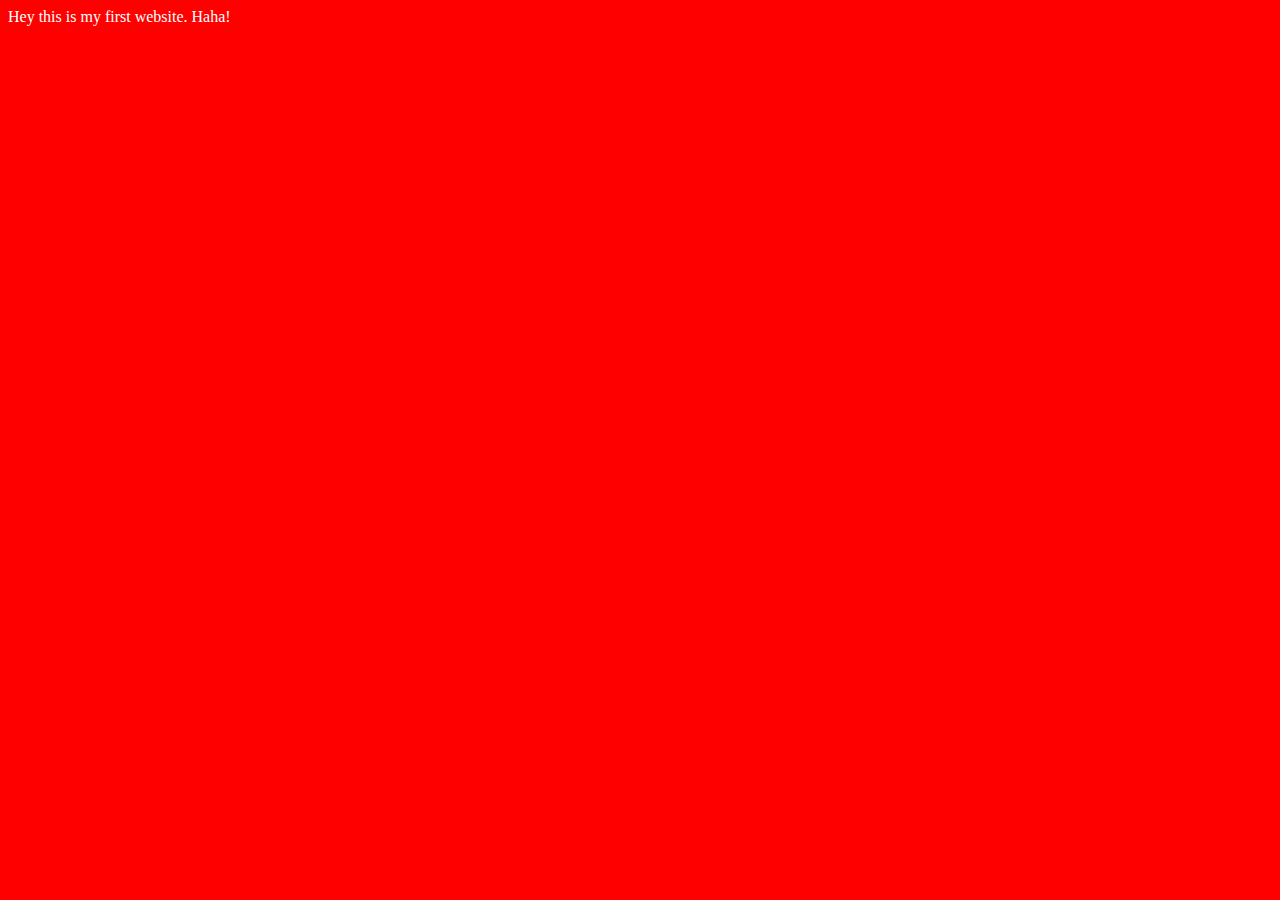
<file: Day 01/Day1.1/index.html>
<!DOCTYPE html>
<html lang="en">
<head>
    <meta charset="UTF-8">
    <meta name="viewport" content="width=device-width, initial-scale=1.0">
    <title>First Website</title>
    <link rel="stylesheet" href="style.css">
</head>
<body>
    Hey this is my first website. Haha!
    <script src="script.js">
    </script>
</body>
</html>
</file>
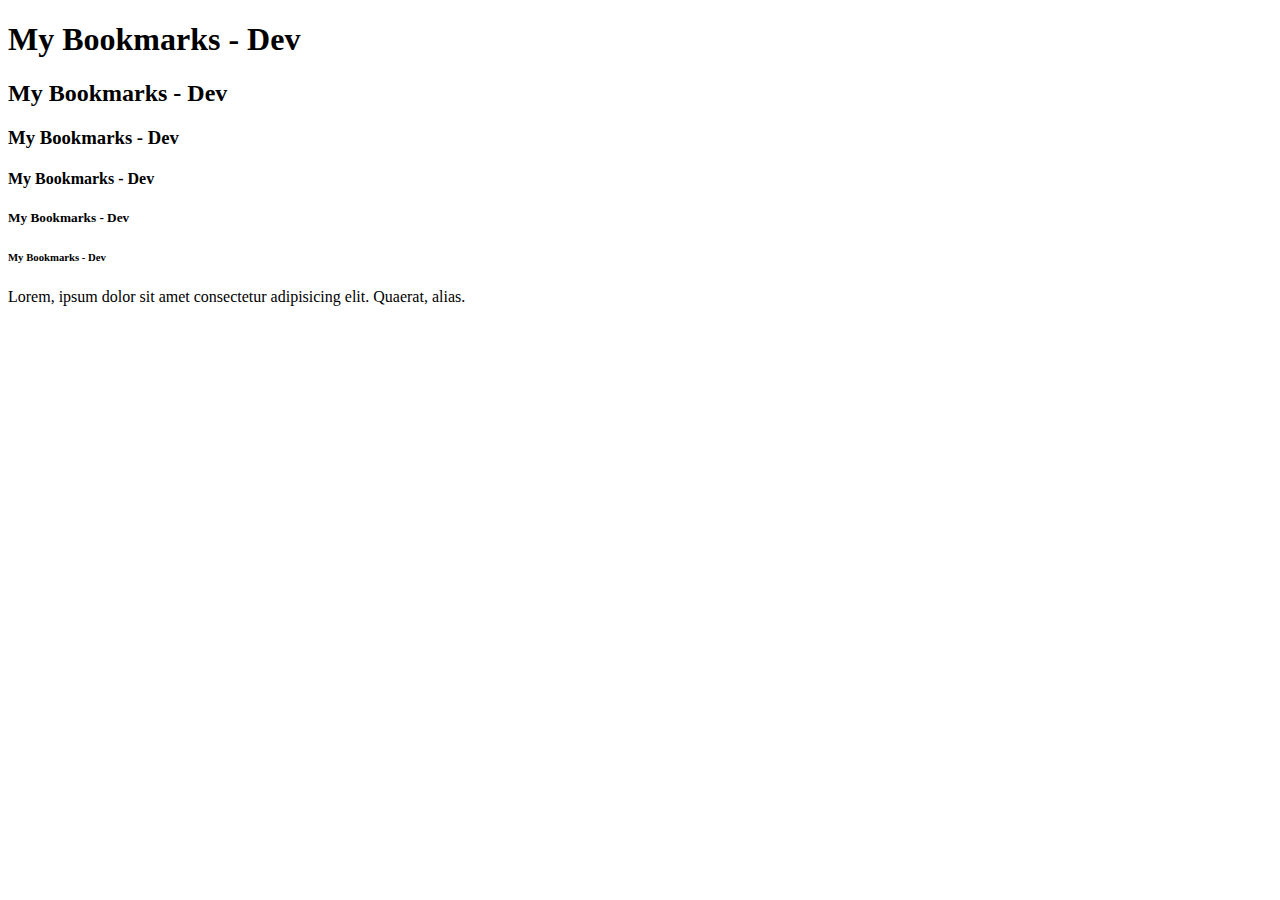
<file: Day 01/Day1.2/index.html>
<!DOCTYPE html>
<html lang="en">
<head>
    <meta charset="UTF-8">
    <meta name="viewport" content="width=device-width, initial-scale=1.0">
    <title>My Bookmarks - Davender</title>
</head>
<body>
    <h1>My Bookmarks - Dev</h1>
    <h2>My Bookmarks - Dev</h2>
    <h3>My Bookmarks - Dev</h3>
    <h4>My Bookmarks - Dev</h4>
    <h5>My Bookmarks - Dev</h5>
    <h6>My Bookmarks - Dev</h6>
    <p>Lorem, ipsum dolor sit amet consectetur adipisicing elit. Quaerat, alias.
    </p>
</body>
</html>
</file>
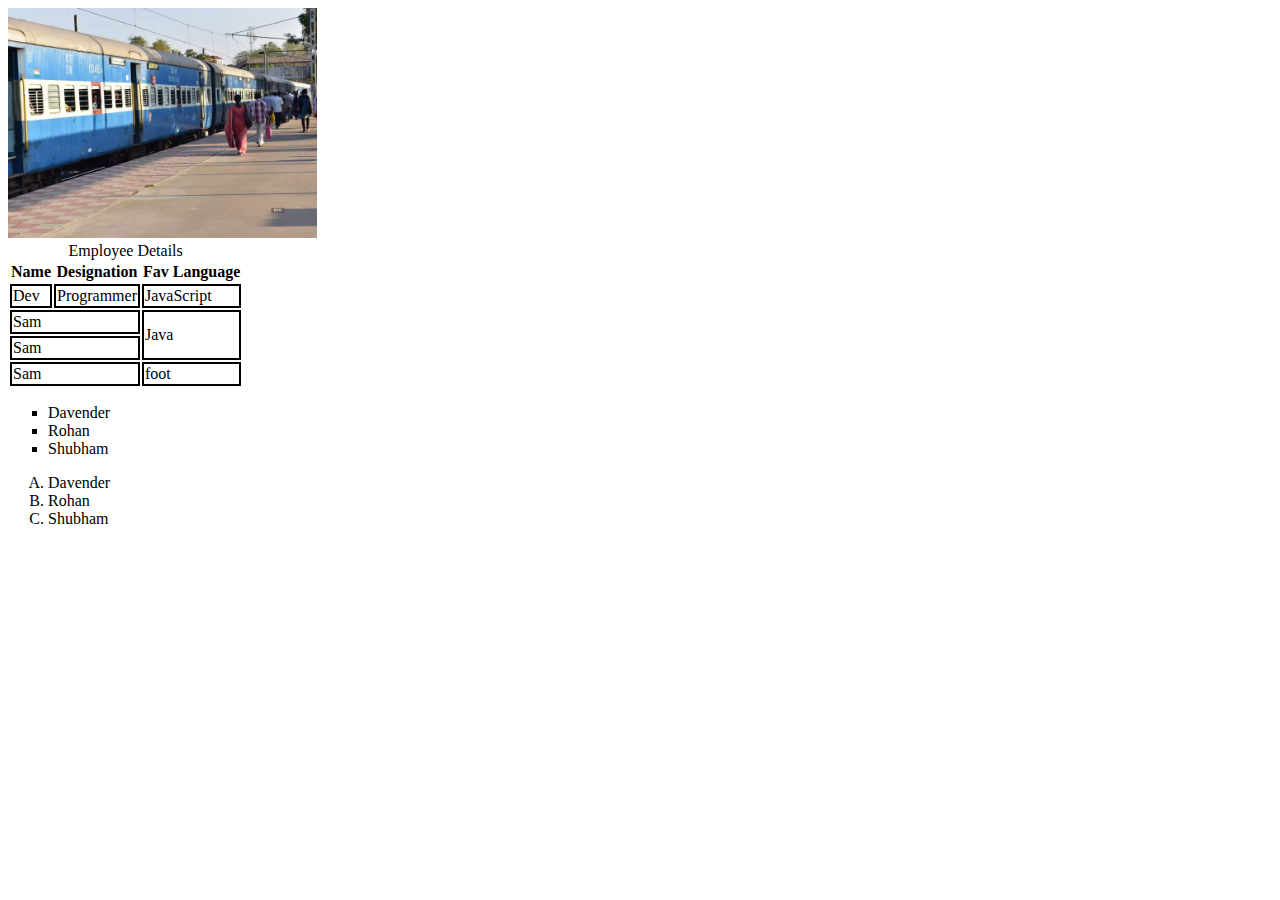
<file: Day 02/Day2.1-Image, Lists, and Tables in HTML/index.html>
<!DOCTYPE html>
<html lang="en">

<head>
    <meta charset="UTF-8">
    <meta name="viewport" content="width=device-width, initial-scale=1.0">
    <title>Images</title>
    <link rel="stylesheet" href="style.css">
</head>

<body>
    <img height="230" src="image.png" alt="Train image">
    <br>
    <table>
        <caption>Employee Details</caption>
        <thead>
            <tr>
                <th>Name</th>
                <th>Designation</th>
                <th>Fav Language</th>
            </tr>
        </thead>
        <tbody>


            <tr>
                <td>Dev</td>
                <td>Programmer</td>
                <td>JavaScript</td>
            </tr>

            <tr>
                <td colspan="2">Sam</td>
                <td rowspan="2">Java</td>
            </tr>
            <tr>
                <td colspan="2">Sam</td>
            </tr>
        </tbody>
        <tfoot>
            <tr>
                <td colspan="2">Sam</td>
                <td rowspan="2">foot</td>
            </tr>
        </tfoot>
    </table>


    <ul type="square">
        <li>Davender</li>
        <li>Rohan</li>
        <li>Shubham</li>
    </ul>
    <ol type="A">
        <li>Davender</li>
        <li>Rohan</li>
        <li>Shubham</li>
    </ol>

</body>

</html>
</file>
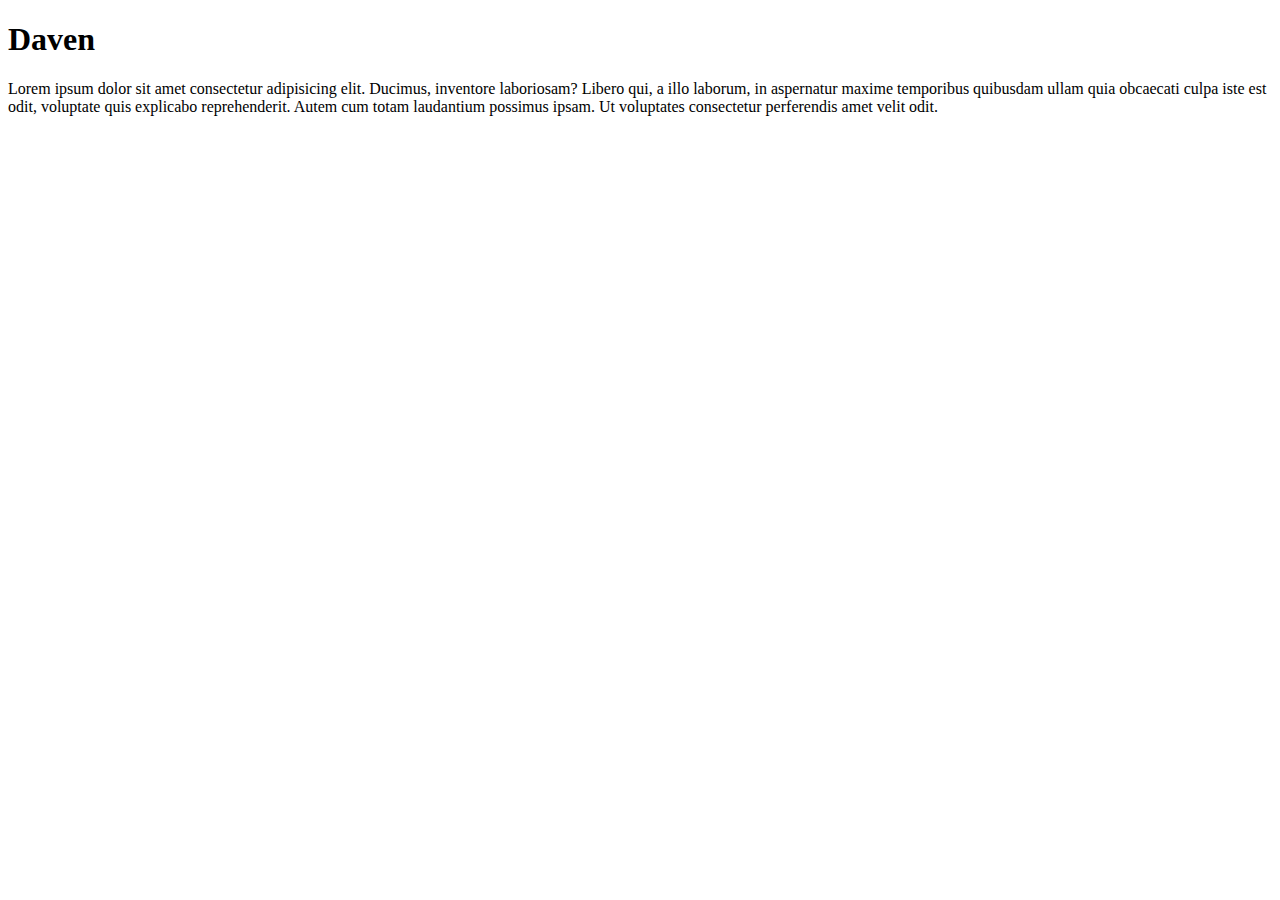
<file: Day 02/Day2.2-Meta tags and description in HTML/index.html>
<!DOCTYPE html>
<html lang="en">
<head>
    <meta charset="UTF-8">
    <meta name="viewport" content="width=device-width, initial-scale=1.0">
    <meta name="description" content="This is a page which contains description about davender"> 
    <title>About Davender-I am a Programmer</title>
</head>
<body>
    <h1>Daven</h1>
    <p>Lorem ipsum dolor sit amet consectetur adipisicing elit. Ducimus, inventore laboriosam? Libero qui, a illo laborum, in aspernatur maxime temporibus quibusdam ullam quia obcaecati culpa iste est odit, voluptate quis explicabo reprehenderit. Autem cum totam laudantium possimus ipsam. Ut voluptates consectetur perferendis amet velit odit.</p>
</body>
</html>
</file>
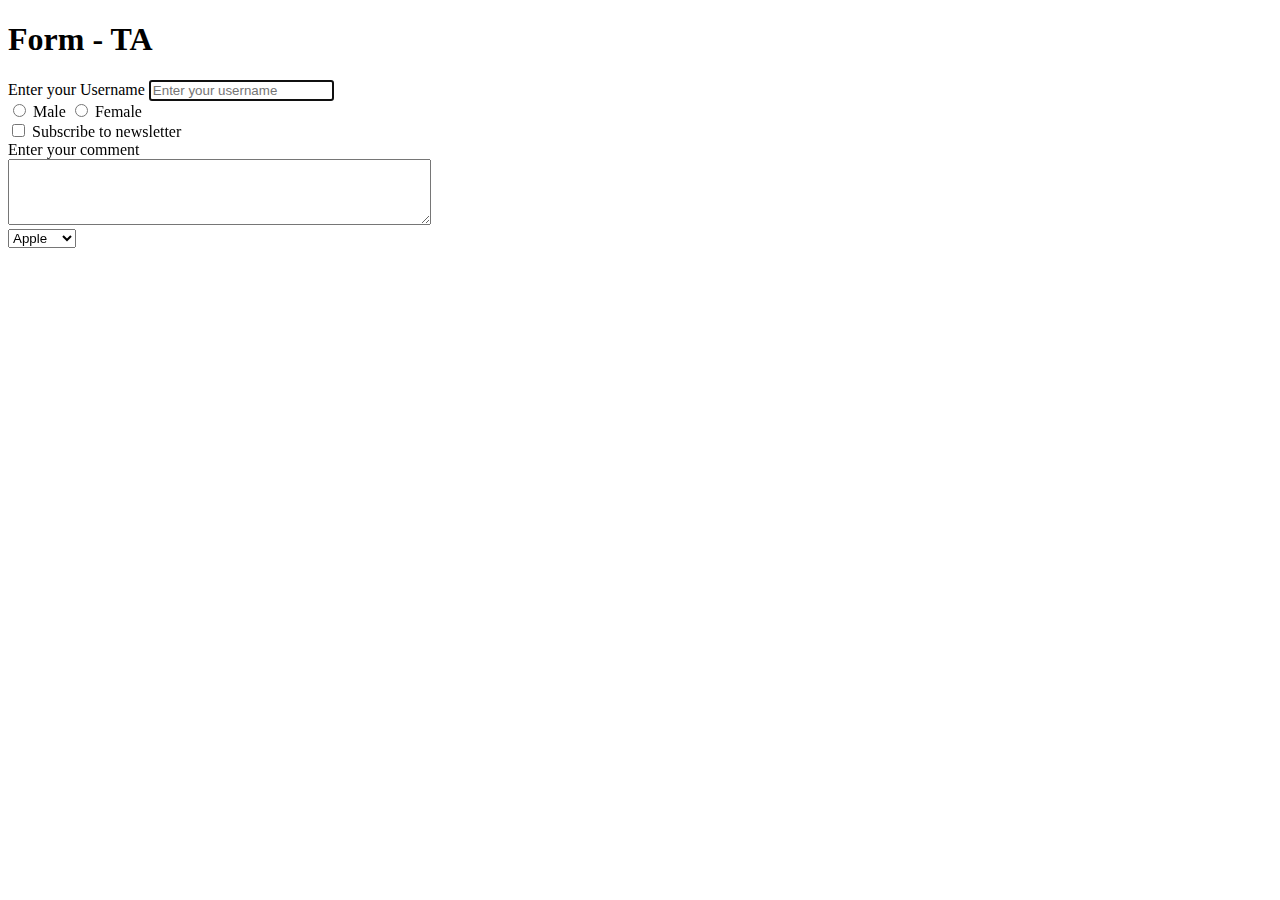
<file: Day 03/Day3.1-Forms and Input tags in HTML/index.html>
<!DOCTYPE html>
<html lang="en">

<head>
    <meta charset="UTF-8">
    <meta name="viewport" content="width=device-width, initial-scale=1.0">
    <title>Forms - Lets learn it</title>
</head>

<body>
    <h1>Form - TA </h1>
    <form action="post">
        <div>
            <label for="username">Enter your Username</label>
            <input type="text" id="username" name="username" placeholder="Enter your username" autofocus>
        </div>
        <div>
            <input type="radio" id="male" name="gender" value="male">
            <label for="male">Male</label>
            <input type="radio" id="female" name="gender" value="female">
            <label for="female">Female</label>
        </div>

        <div>
            <input type="checkbox" id="subscribe" name="subscribe" value="yes">
            <label for="subscribe">Subscribe to newsletter</label>
        </div>
        <div>
            <label for="comment">Enter your comment</label>
            <br>
            <textarea id="comment" name="comment" rows="4" cols="50"></textarea>
        </div>

        <div>
            <select name="fruits">
                <option value="apple">Apple</option>
                <option value="banana">Banana</option>
                <option value="cherry">Cherry</option>
          </select>
        </div>
    </form>
</body>

</html>
</file>
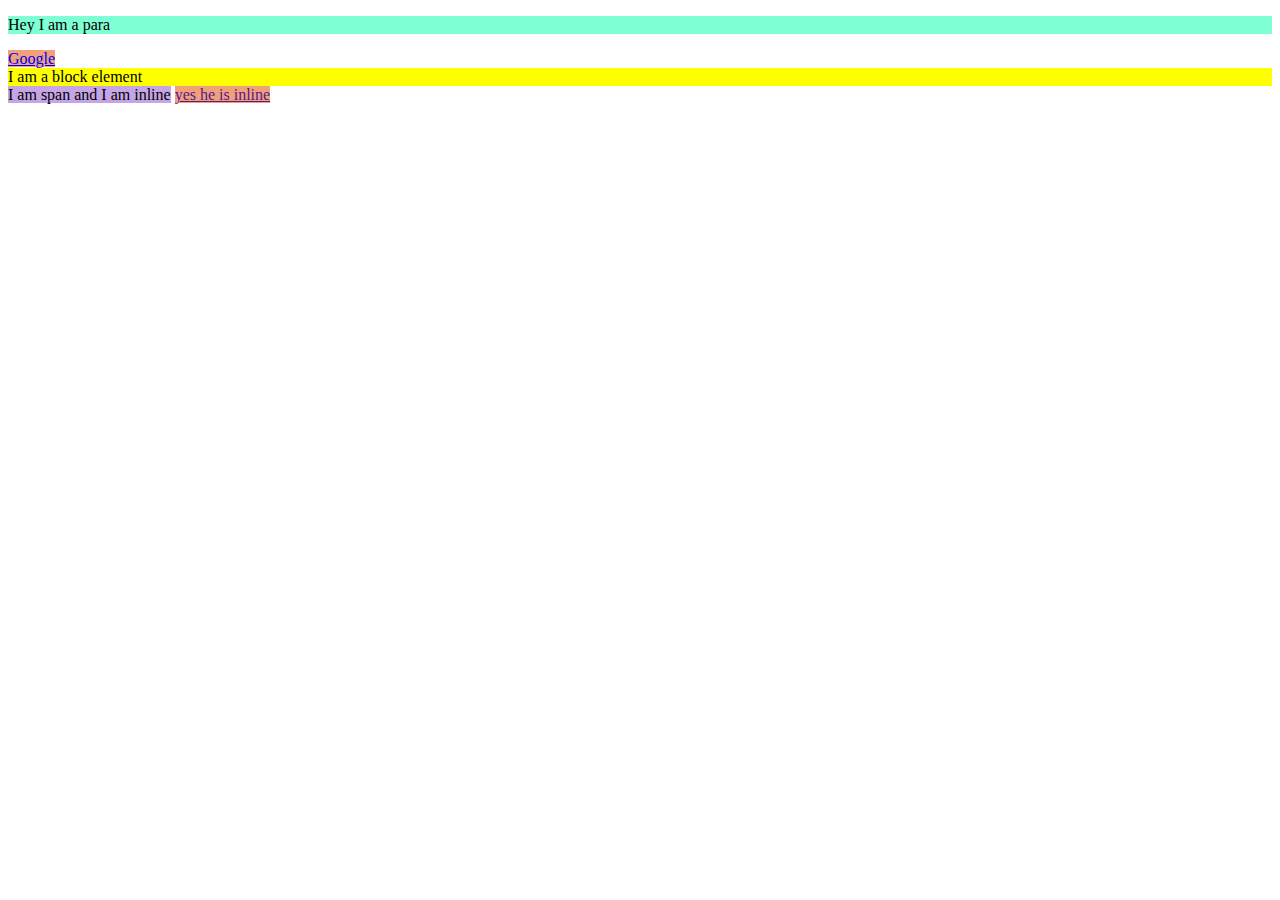
<file: Day 03/Day3.2-Inline and Block elements in HTML/index.html>
<!DOCTYPE html>
<html lang="en">

<head>
    <meta charset="UTF-8">
    <meta name="viewport" content="width=device-width, initial-scale=1.0">
    <title>Inline and Block Elements - HTML</title>
    <link rel="stylesheet" href="style.css">
</head>

<body>
    <p>Hey I am a para</p>
    <a href="https://google.com">Google</a>
    <div> I am a block element</div>
    <span>I am span and I am inline</span>
    <a href="">yes he is inline</a>

    <!-- Quick Quiz:
    Without using br tag, write a vertically aligned form asking for name, city and pincode of a user.
    Everyone must comment -->

</body>

</html>
</file>
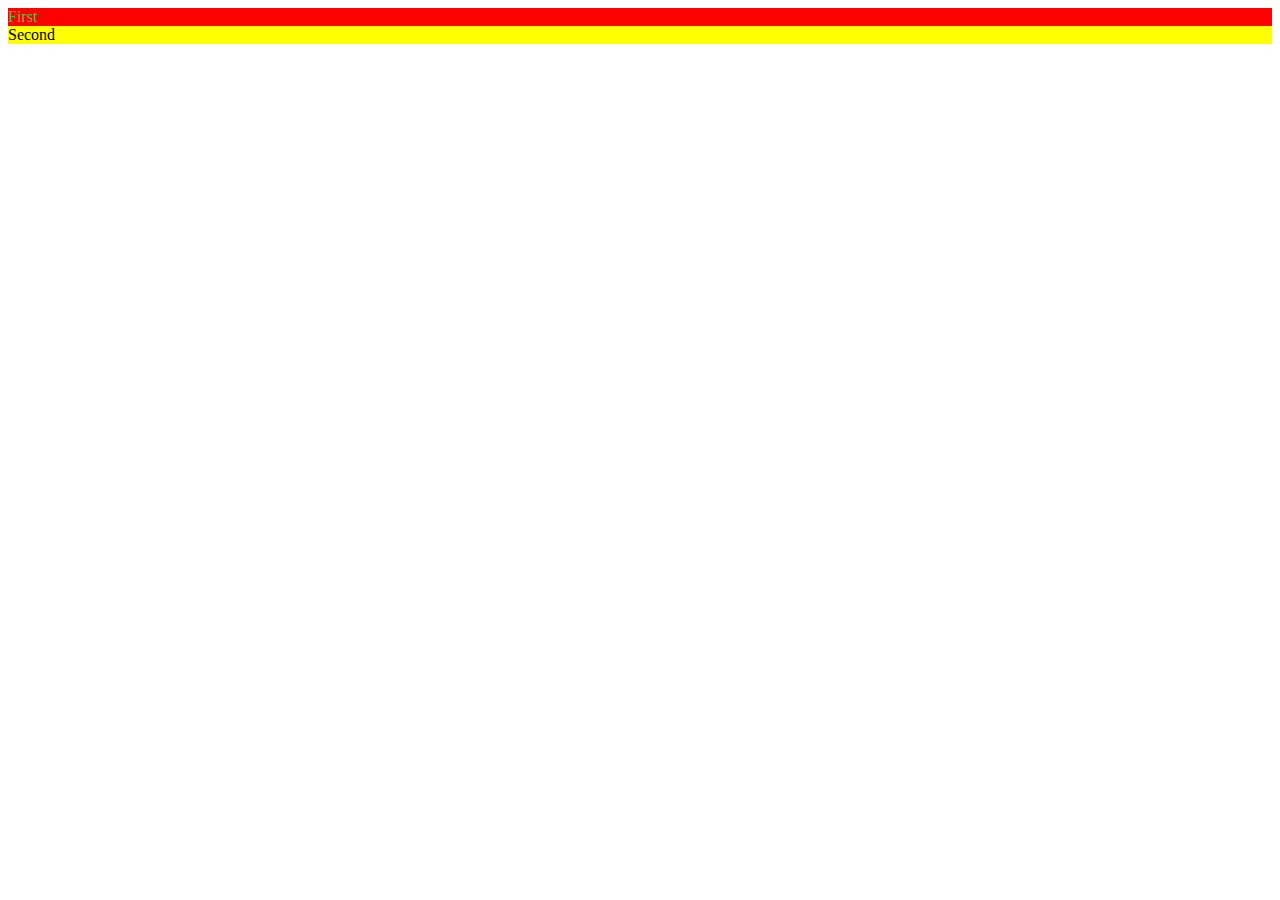
<file: Day 03/Day3.3-Id and Classes in HTML/index.html>
<!DOCTYPE html>
<html lang="en">
<head>
    <meta charset="UTF-8">
    <meta name="viewport" content="width=device-width, initial-scale=1.0">
    <title>ID and Classes in HTML</title>
    <link rel="stylesheet" href="style.css">
</head>
<body>
    <div id="firstdiv" class="red">First</div>
    <div id="seconddiv" class = "bg-yellow">Second</div>
    <span class="red"></span>
</body>
</html>
</file>
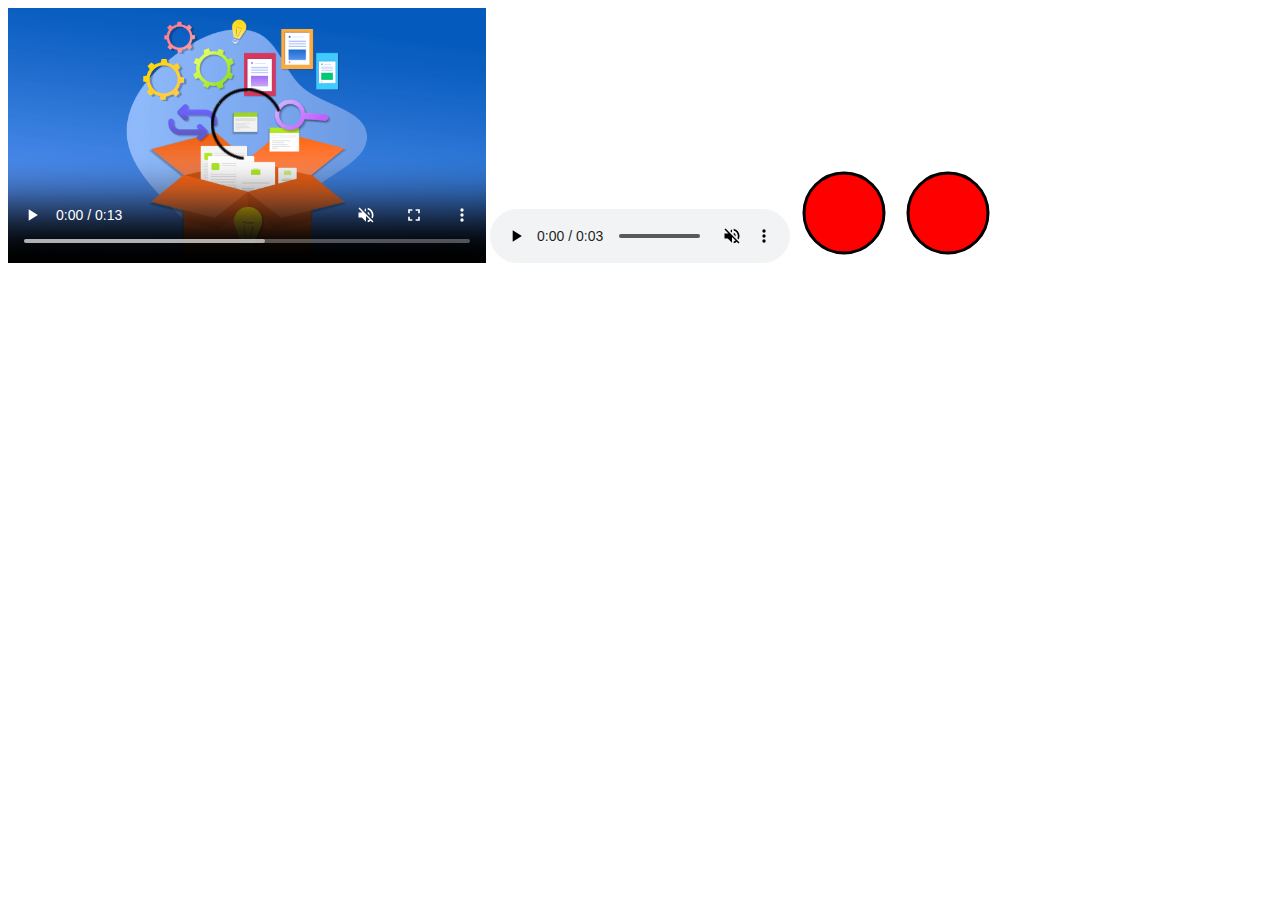
<file: Day 04/Day4.1-Video,audio & Media in HTML/index.html>
<!DOCTYPE html>
<html lang="en">
<head>
    <meta charset="UTF-8">
    <meta name="viewport" content="width=device-width, initial-scale=1.0">
    <title>Document</title>
</head>
<body>
    <video src="video.mp4" height="255" controls loop muted poster="download.png"></video>

    <audio src="sachin.mp3" controls autoplay loop muted></audio>

    <svg height="100" width="100">
        <circle cx="50" cy="50" r="40" stroke="black" stroke-width="3" fill="red" />
    </svg>
    <img src="img.svg" alt="My Svg Image">

    <!-- <iframe src="https://www.codewithharry.com/tutorial/html-iframes/" width="322" height="444"></iframe> -->
    
    <iframe width="560" height="315" src="https://www.youtube.com/embed/tVzUXW6siu0?si=NuQZuYqrMHn7Pg-i&amp;start=739" title="YouTube video player" frameborder="0" allow="accelerometer; autoplay; clipboard-write; encrypted-media; gyroscope; picture-in-picture; web-share" allowfullscreen></iframe>

</body>
</html>
</file>
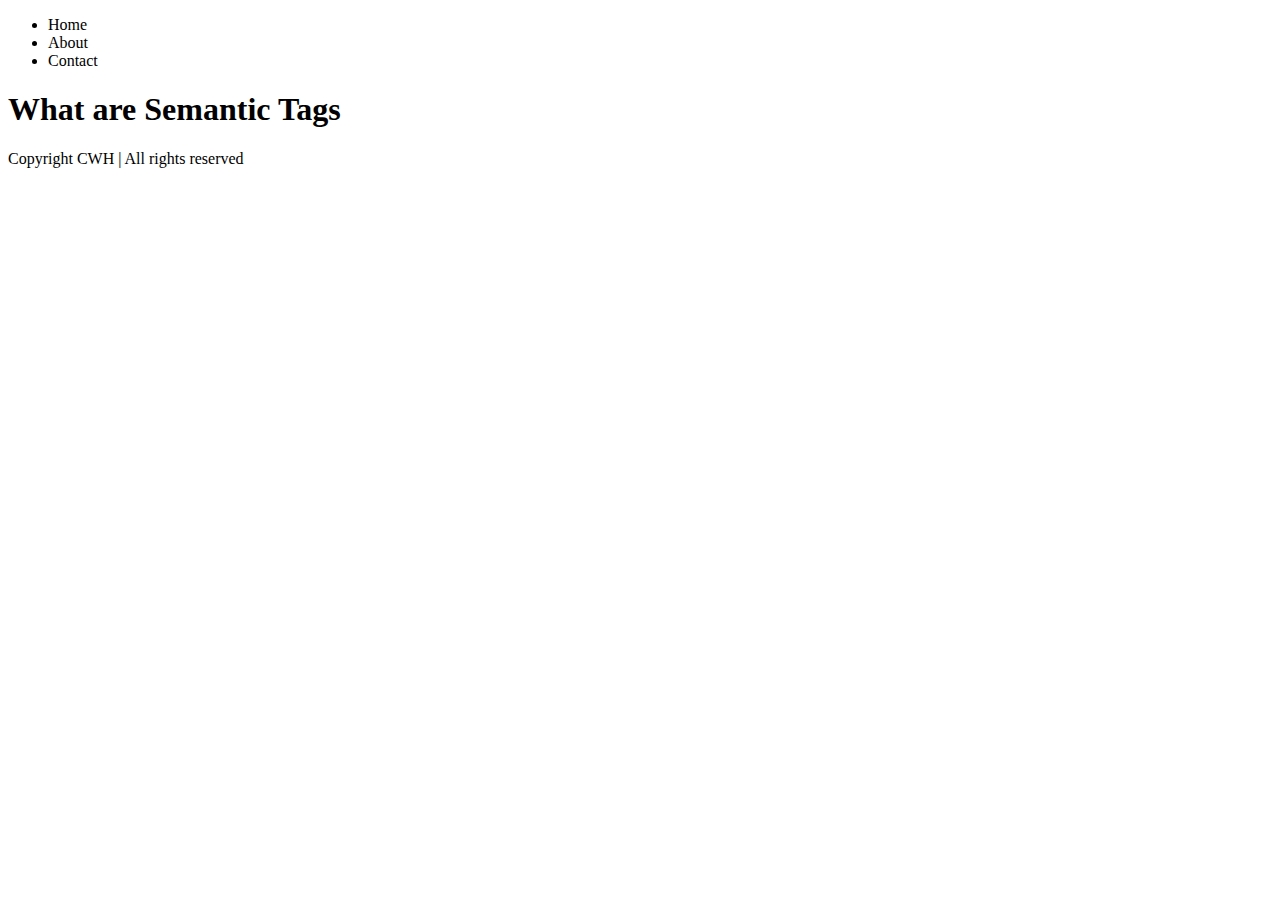
<file: Day 04/Day4.2-Semantic tags in HTML/index.html>
<!DOCTYPE html>
<html lang="en">
<head>
    <meta charset="UTF-8">
    <meta name="viewport" content="width=device-width, initial-scale=1.0">
    <title>Semantic Tags</title>
</head>
<body>
    <header>
        <nav>
            <ul>
                <li>Home</li>
                <li>About</li>
                <li>Contact</li>
            </ul>
        </nav>
    </header>

    <main>
        <h1>What are Semantic Tags</h1>
        
    </main>

    <footer>
        Copyright CWH | All rights reserved
    </footer>
    
    <!-- <img src="semantic-tags.png" alt=""> -->
</body>
</html>
</file>
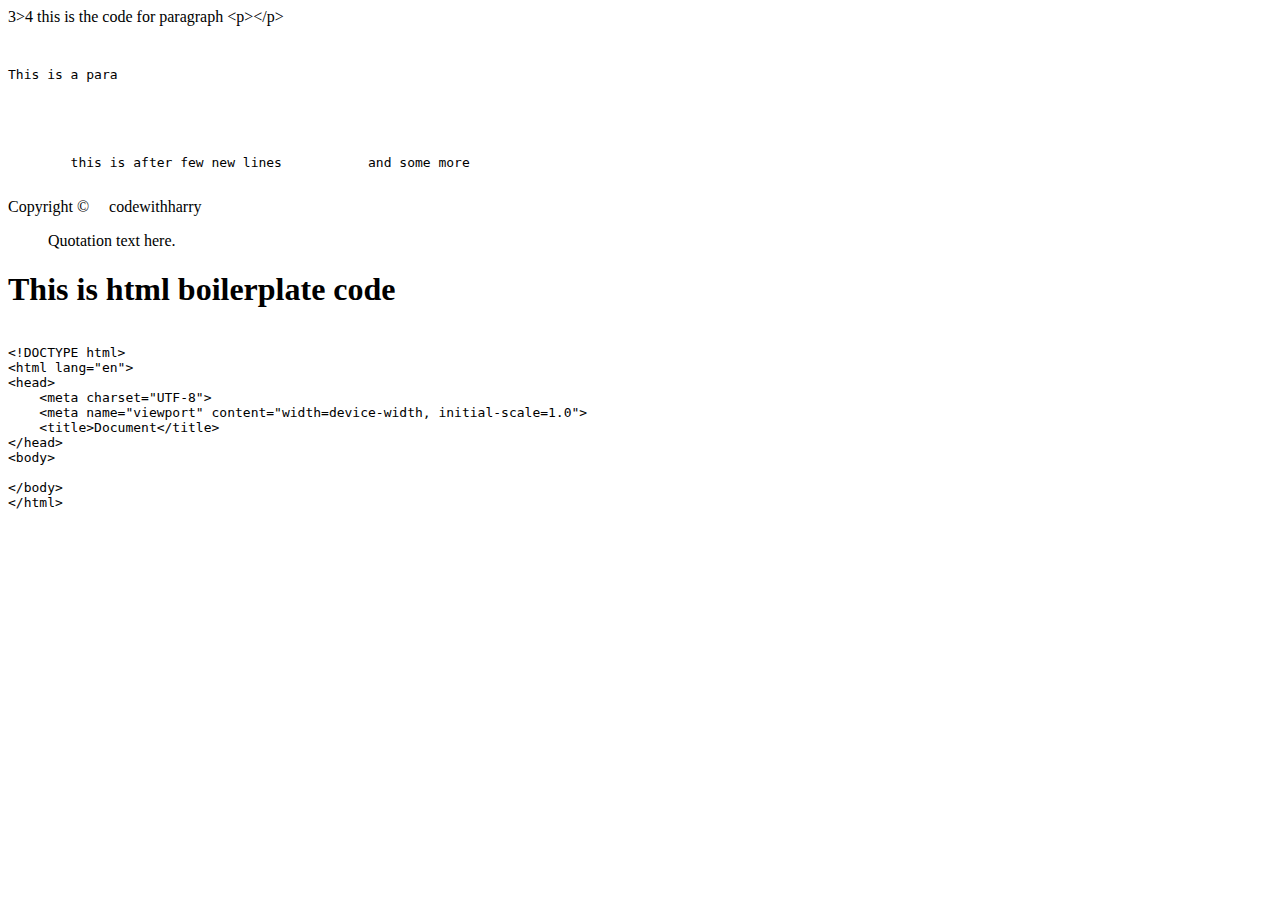
<file: Day 04/Day4.3-Entities, Code tag and more in HTML/index.html>
<!DOCTYPE html>
<html lang="en">
<head>
    <meta charset="UTF-8">
    <meta name="viewport" content="width=device-width, initial-scale=1.0">
    <title>Document</title>
</head>
<body>
    3>4
    this is the code for paragraph &lt;p&gt;&lt;/p&gt;
    <pre>
        <p>This is a para</p>



        this is after few new lines           and some more
    </pre>

   Copyright &copy;&nbsp;&nbsp;&nbsp;&nbsp;&nbsp;codewithharry

   <blockquote cite="source-url">
    Quotation text here.
  </blockquote>
<h1>This is html boilerplate code</h1>
  <pre><code>
&lt;!DOCTYPE html&gt;
&lt;html lang="en"&gt;
&lt;head&gt;
    &lt;meta charset="UTF-8"&gt;
    &lt;meta name="viewport" content="width=device-width, initial-scale=1.0"&gt;
    &lt;title&gt;Document&lt;/title&gt;
&lt;/head&gt;
&lt;body&gt;
    
&lt;/body&gt;
&lt;/html&gt;
  </code></pre>
</body>
</html>
</file>
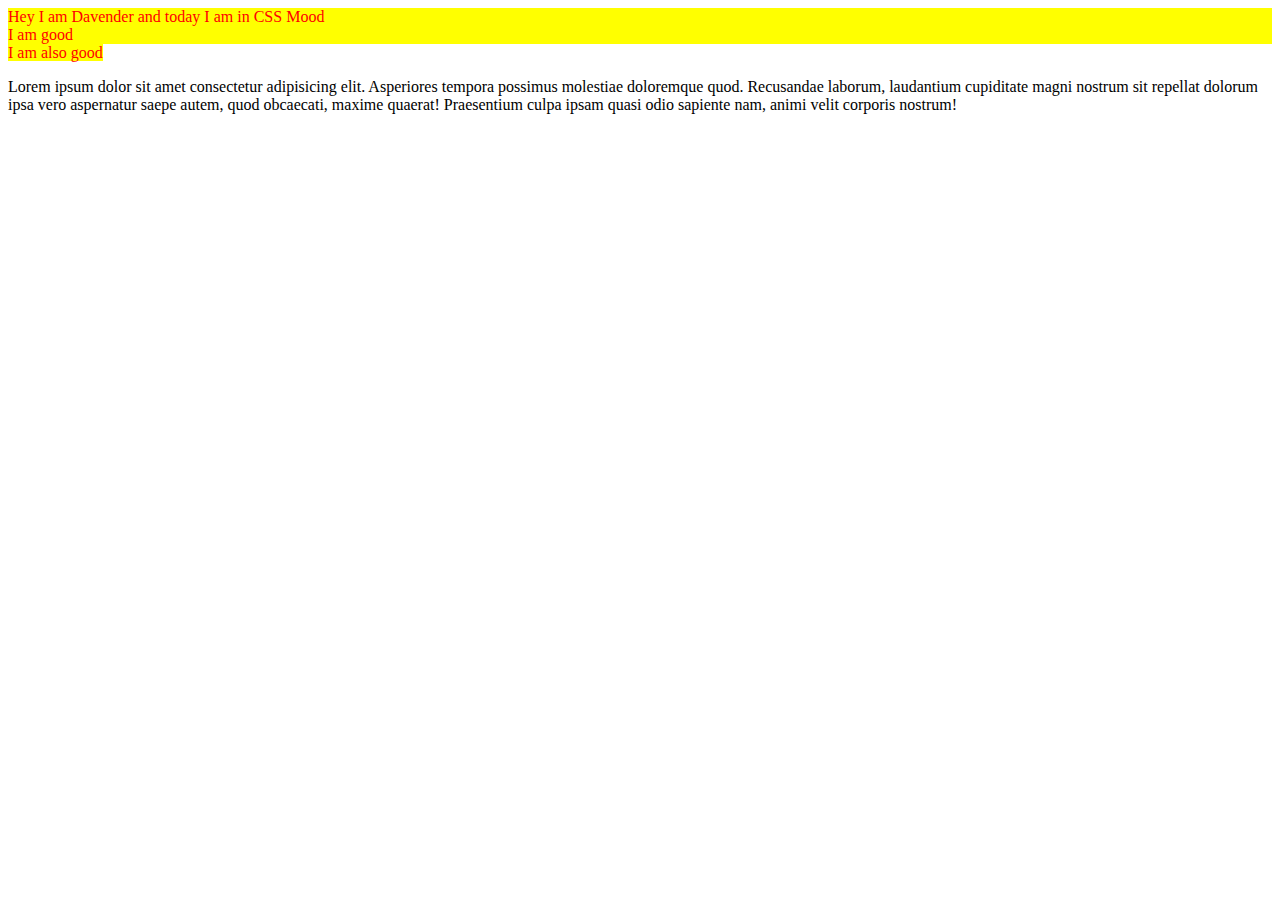
<file: Day 05/Day5.1-Intro to CSS/index.html>
<!DOCTYPE html>
<html lang="en">
<head>
    <meta charset="UTF-8">
    <meta name="viewport" content="width=device-width, initial-scale=1.0">
    <title>CSS</title>
    <style>
        div, span {
            color: red;
            background-color: yellow;
        }
    </style>
</head>
<body>
    <div>
        Hey I am Davender and today I am in CSS Mood
    </div>

    <div>
        I am good
    </div>
    <span>
        I am also good
    </span>
    <p>Lorem ipsum dolor sit amet consectetur adipisicing elit. Asperiores tempora possimus molestiae doloremque quod. Recusandae laborum, laudantium cupiditate magni nostrum sit repellat dolorum ipsa vero aspernatur saepe autem, quod obcaecati, maxime quaerat! Praesentium culpa ipsam quasi odio sapiente nam, animi velit corporis nostrum!</p>
</body>
</html>
</file>
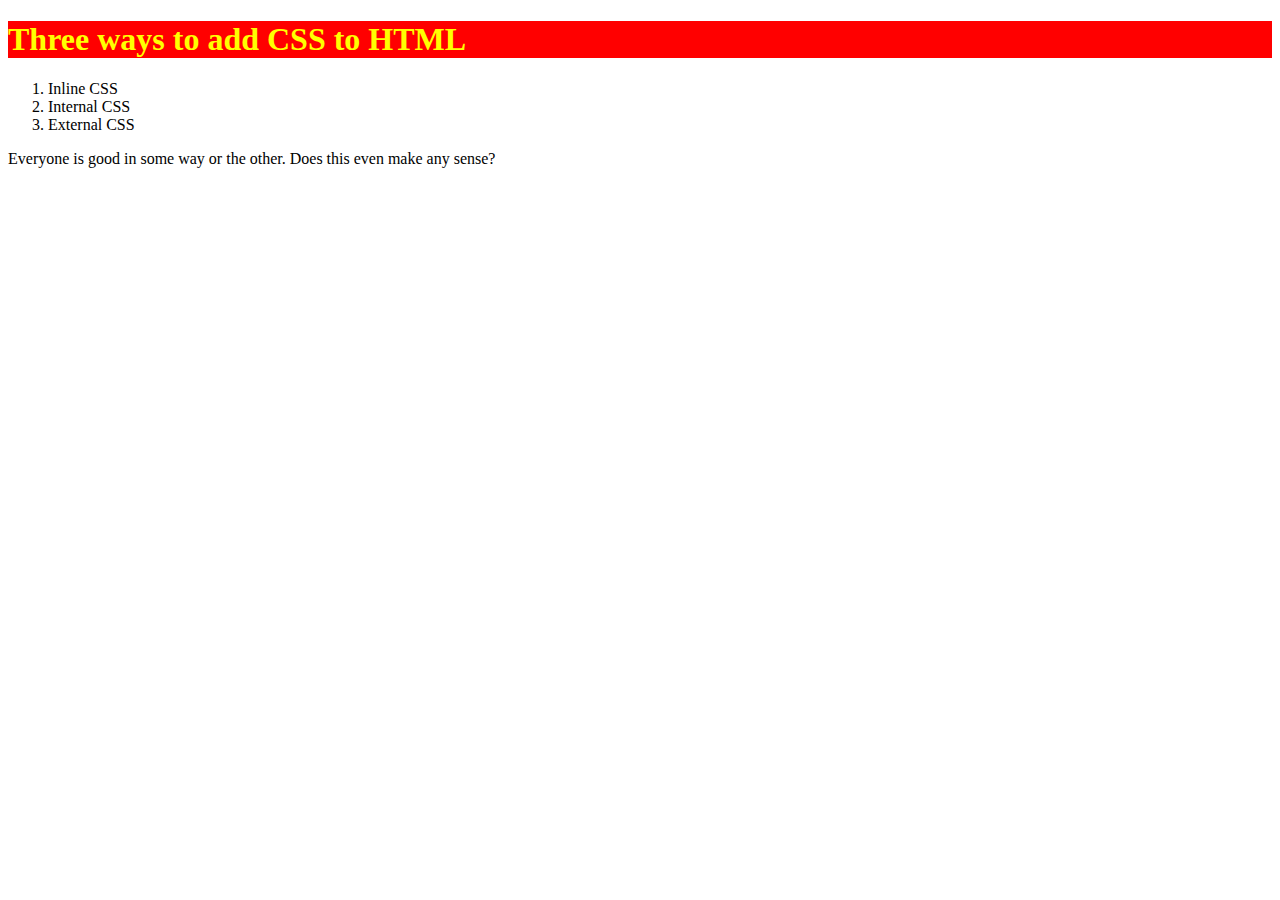
<file: Day 05/Day5.2-Inline, Internal and External CSS/index.html>
<!DOCTYPE html>
<html lang="en">
<head>
    <meta charset="UTF-8">
    <meta name="viewport" content="width=device-width, initial-scale=1.0">
    <title>Document</title>
    <!-- <style>
        h1{
            background-color: red;
            color: yellow;
        }

    </style> -->
    <link rel="stylesheet" href="style.css">
</head>
<body>
    <!-- <h1 style="color: yellow;background-color: red;">Three ways to add CSS to HTML</h1> -->
    <h1>Three ways to add CSS to HTML</h1>
    <div>
        <ol>
            <li>Inline CSS</li>
            <li>Internal CSS</li>
            <li>External CSS</li>
        </ol>
    </div>
    <p>Everyone is good in some way or the other. Does this even make any sense?</p>
</body>
</html>
</file>
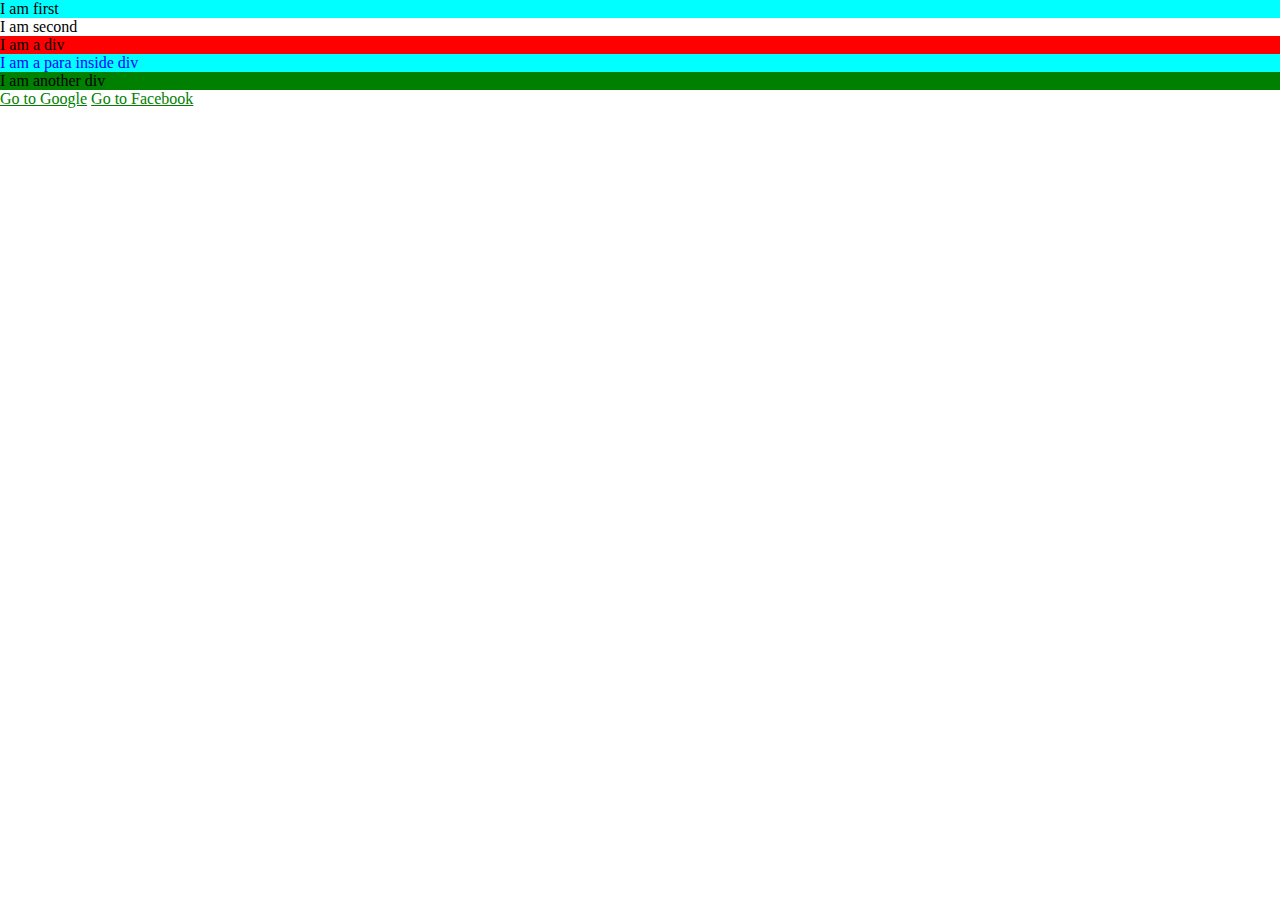
<file: Day 05/Day5.3-CSS Selectors/index.html>
<!DOCTYPE html>
<html lang="en">
<head>
    <meta charset="UTF-8">
    <meta name="viewport" content="width=device-width, initial-scale=1.0">
    <title>CSS Selectors</title>
    <style>
        /* Element Selector  */
        div{
            /* background-color: red; */
        }

        /* Class Selector  */
        .red{
            background-color: red;
        }

        /* Id Selector */
        #green{
            background-color: green;
        }

        /* Child Selectors  */
        div > p {
            color: blue;
            background-color: brown;
        }

        /* Descendant Selector  */
        div p {
            color: blue;
            background-color: brown;
        }

        /* Universal Selector */
        * {
            margin:0;
            padding: 0;
        }

        /* Pseudo Selector  */
        a:visited{
            color: yellow
        }

        a:link {
            color: green;
        }

        a:active{
            background-color: red;
        }

        a:hover{
            background-color: yellow;
        }


        p:first-child{
            background-color: aqua;
        }

    </style>
</head>
<body>
    <main class="one">
        <p>I am first</p>
        <p>I am second</p>
    </main>
    <div class="red">
        I am a div
        <article>

            <p>I am a para inside div</p>
        </article>
    </div>

    <div id="green">
        I am another div
    </div>
    <a href="https://www.google.com">Go to Google</a>
    <a href="https://www.facebook2.com">Go to Facebook</a>
</body>
</html>
</file>
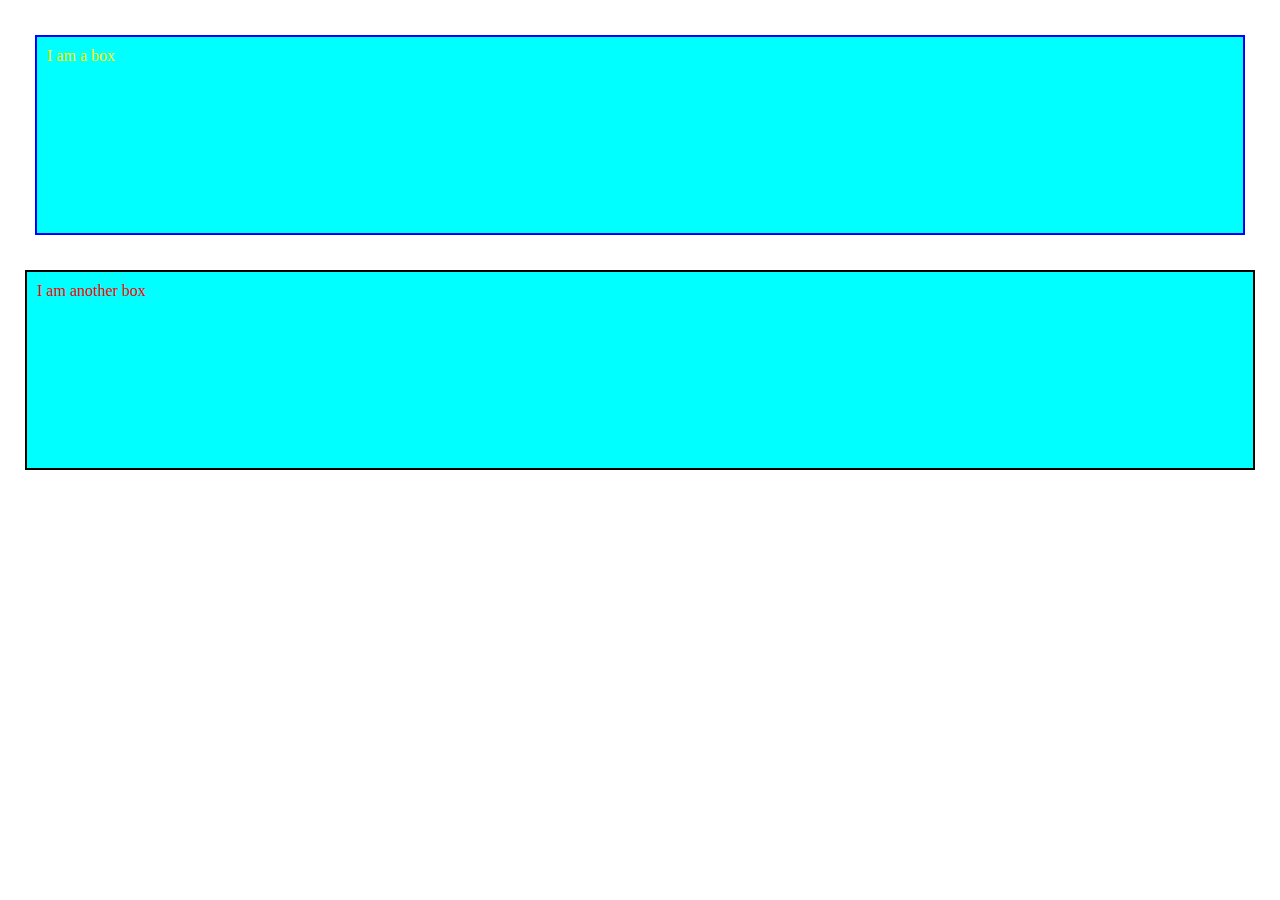
<file: Day 06/Day6.1-CSS Box model/index.html>
<!DOCTYPE html>
<html lang="en">

<head>
    <meta charset="UTF-8">
    <meta name="viewport" content="width=device-width, initial-scale=1.0">
    <title>CSS Boxmodel</title>
    <style>
        *{
            margin: 0;
            padding: 0;
        }

        .box {
            background-color: aqua;
        }
        .box1{
            color: yellow;
            padding: 10px;
            margin:35px;
            border: 2px solid blue;
            height: 200px;
            box-sizing: border-box;
        }
        .box2{
            color:red;
            padding: 10px;
            margin:25px;
            border: 2px solid black;
            height: 200px;
            box-sizing: border-box;
        }
    </style>
</head>

<body>
    <div class="box box1">I am a box</div>
    <div class="box box2">I am another box</div>
</body>

</html>
</file>
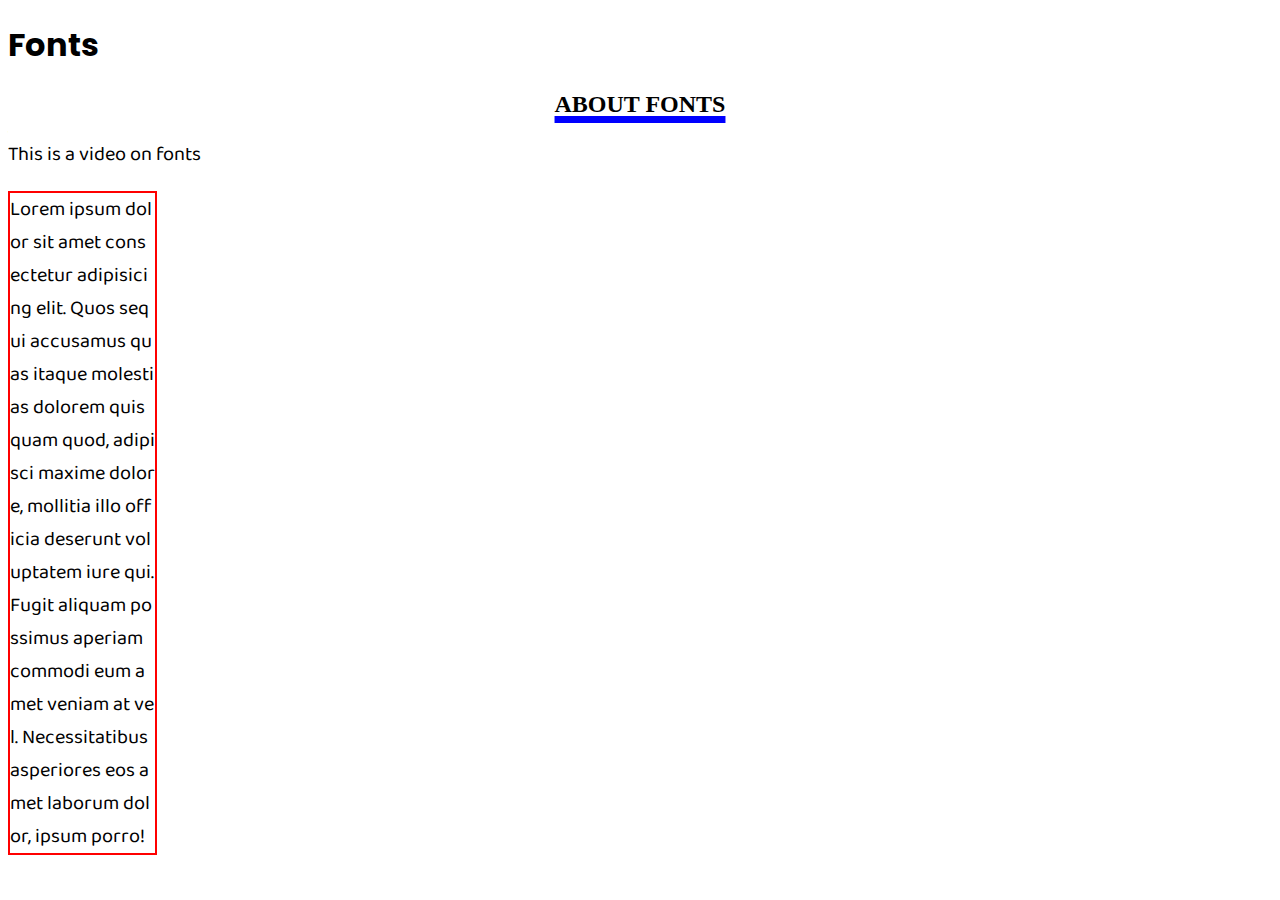
<file: Day 06/Day6.2-CSS Fonts, Text & Color/index.html>
<!DOCTYPE html>
<html lang="en">

<head>
    <meta charset="UTF-8">
    <meta name="viewport" content="width=device-width, initial-scale=1.0">
    <title>Fonts</title> 
    <style>
        @import url('https://fonts.googleapis.com/css2?family=Baloo+Bhai+2&family=Poppins:wght@300&display=swap');
        h1 {
            font-family: 'Poppins', 'Lucida Sans', 'Lucida Sans Regular', 'Lucida Grande', 'Lucida Sans Unicode', Geneva, Verdana, sans-serif
        }

        p {
            /* font-family: 'Segoe UI', Tahoma, Geneva, Verdana, sans-serif; */
            font-family: 'Baloo Bhai 2', sans-serif;
            font-size: 20px; 
            /* font-style:italic;
            font-weight: 500;  */
            
        }
        h2{
            text-align: center;
            text-transform: uppercase;
            text-decoration: underline;
            text-decoration-color: blue;
            /* text-decoration-style: dotted; */
            text-decoration-thickness: 7px ;
            /* text-indent: 45px; */
        }
        .lorem{
            border: 2px solid red;
            width: 145px;
            word-break: break-all;
            /* text-overflow: ellipsis;
            overflow: hidden; */

        }
    </style>
</head>

<body>
    <div>
        <!-- https://codepen.io/web-dot-dev/pen/yLojraG -->
        <h1>Fonts</h1>
        <h2>about Fonts</h2>
        <p>This is a video on fonts</p>
        <p class="lorem">Lorem ipsum dolor sit amet consectetur adipisicing elit. Quos sequi accusamus quas itaque molestias dolorem quisquam quod, adipisci maxime dolore, mollitia illo officia deserunt voluptatem iure qui. Fugit aliquam possimus aperiam commodi eum amet veniam at vel. Necessitatibus asperiores eos amet laborum dolor, ipsum porro!</p>
    </div>
</body>

</html>
</file>
<file: Day 01/Day1.1/style.css>
body{
    background-color: red;
    color: white;
}
</file>
<file: Day 02/Day2.1-Image, Lists, and Tables in HTML/style.css>
td{
    border: 2px solid black;
}
</file>
<file: Day 03/Day3.2-Inline and Block elements in HTML/style.css>
p{
    background-color: aquamarine;
}

a{
    background-color: rgb(242, 160, 122);
}

div{
    background-color: yellow;
}

span{
    background-color: rgb(198, 165, 230);
}
</file>
<file: Day 03/Day3.3-Id and Classes in HTML/style.css>
.red{
    color: rgb(81, 194, 73);
   }
   
.bg-yellow{
    background-color: yellow;
}

#firstdiv{
    background-color: red;
}
</file>
<file: Day 05/Day5.2-Inline, Internal and External CSS/style.css>
h1{
    background-color: red;
    color: yellow;
}
</file>
